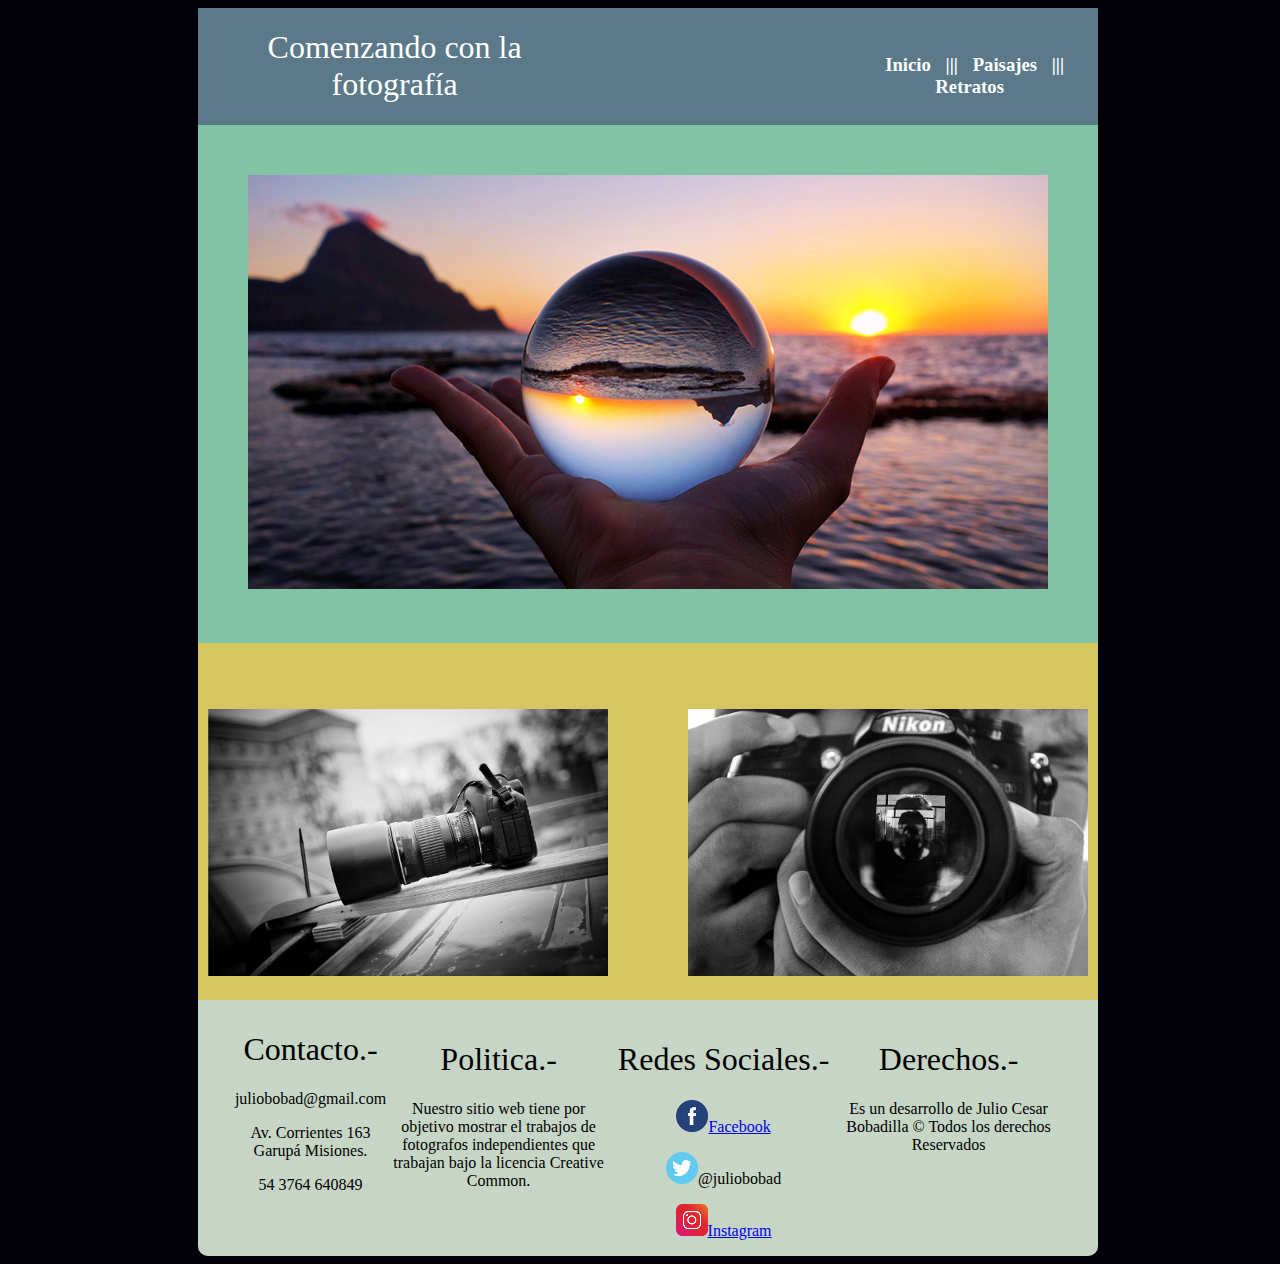
<file: Css_Disenio_Web_Responsive_julio_bobadilla/index.html>
<!DOCTYPE html>
<html>
   <head>
    <meta charset="utf-8">
    <meta name="viewport" content="width=device-width,user-scalable=yes">
    <title>Css y Disenio Web Responsive - Julio Bobadilla</title>
    <link rel="stylesheet" href="css/estilos.css">
    <link rel="stylesheet" media="screen" href="https://fontlibrary.org/face/dancing" type="text/css"/>
   </head>
   <body>

      <div id="contenido">
        <div id="cabecera">
            <div class="titulo"><h1>Comenzando con la fotografía</h1></div><div class="menu"><nav><h3><a href="index.html"> Inicio</a> ||| <a href="paisajes.html"> Paisajes</a> ||| <a href="retratos.html"> Retratos</a></h3></nav></div>
        </div>
        <div class="contenedorp">
  				<div class="bloque1"><img src="images/imagen_central.jpg" ></div>
        </div>
        <div class="contenedors">
     	    <div class="left">
     		     <figure id="imagen1">
     			       <a href="paisajes.html"><img src="images/imagen_sec1.jpg"></a>
     		     </figure>
     	     </div>
     	     <div class="right">
     		      <figure id="imagen2">
     		         <a href="retratos.html"><img src="images/imagen_sec2.jpg"></a>
     		      </figure>
     	     </div>
        </div>
        <div class="pie">
                <div class="contacto">
                        <h1>Contacto.-</h1>
                        <p><strong></strong> juliobobad@gmail.com</p>
                        <p><strong></strong> Av. Corrientes 163<br> Garup&aacute; Misiones.</p>
                        <p><strong></strong> 54 3764 640849</p>
      		      </div>
            		<div class="politica">
                        <h1>Politica.-</h1>
                      	<p>Nuestro sitio web tiene por objetivo mostrar el trabajos de fotografos independientes que trabajan bajo la licencia Creative Common.</p>
      		      </div>
                <div class="sociales">
                        <h1>Redes Sociales.-</h1>
                        <p><img src="images/facebook.png" alt="Logo de facebook" height="32px" width="32px" /><a href="https://www.facebook.com/julio.bobadilla.14">Facebook</a></p>
                       	<p><img src="images/twitter.png" alt="Logo de Twitter" height="32px" width="32px" />@juliobobad</p>
                        <p><img src="images/instagram.png" alt="Logo de Instagram" height="32px" width="32px" /><a href="https://instagram.com/juliobobad?utm_source=ig_profile_share&igshid=ywk07c9h0tmx">Instagram</a></p>
      		      </div>
                <div class="derechos">
                        <h1>Derechos.-</h1>
                        <p>Es un desarrollo de Julio Cesar Bobadilla © Todos los derechos Reservados </p>
                </div>
        </div>
      </div>
    </body>
</html>
</file>
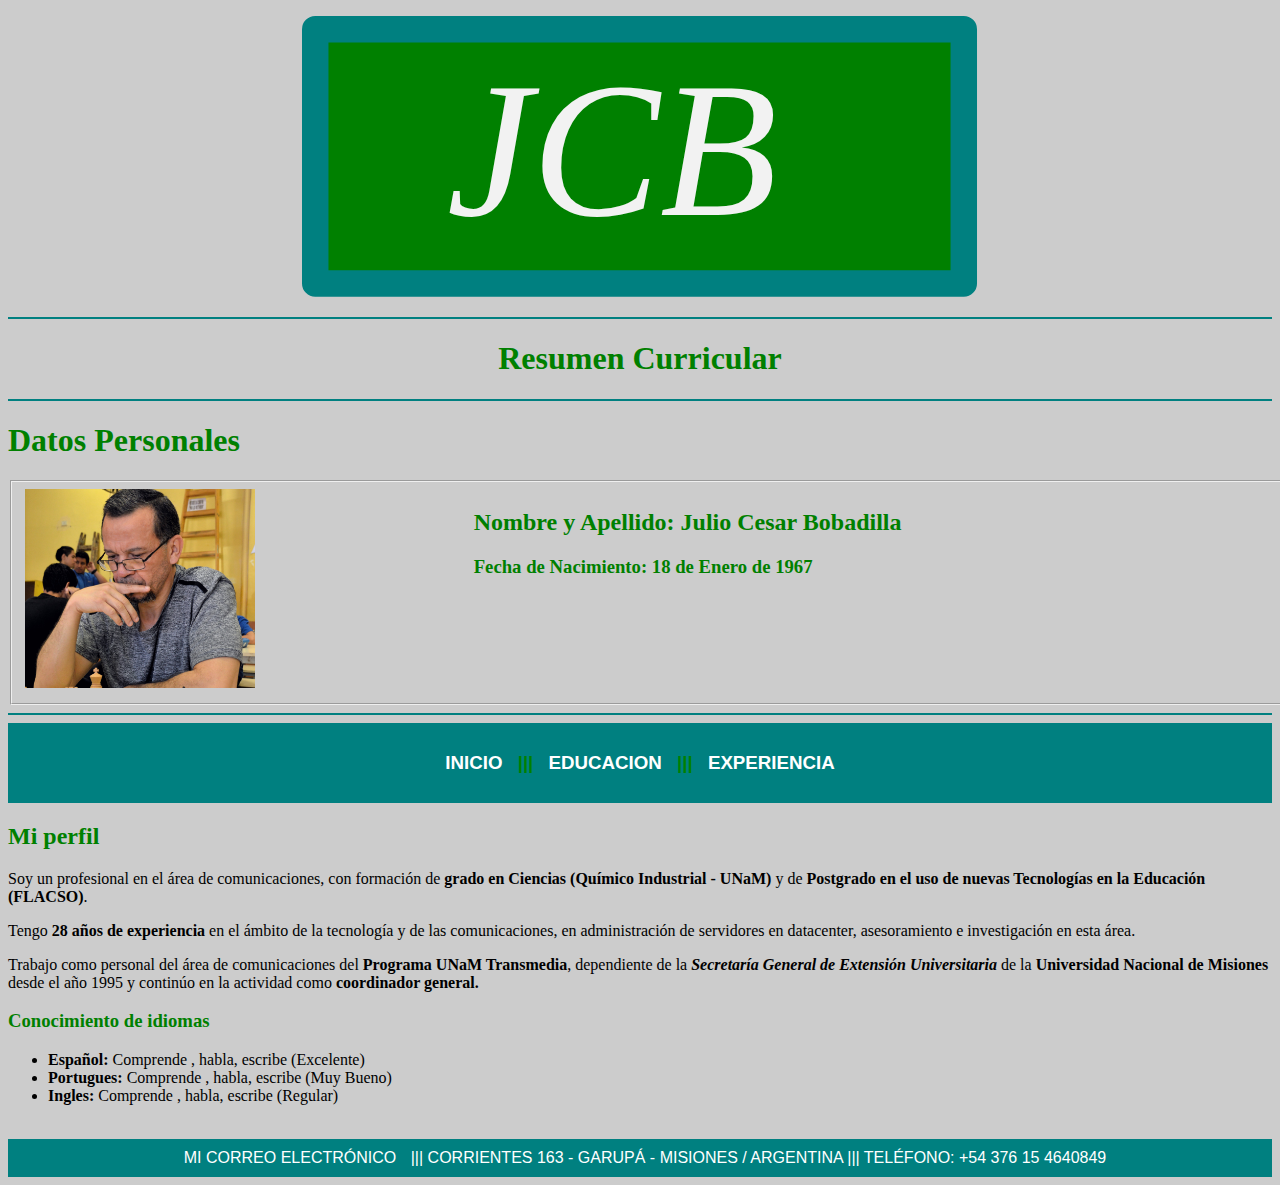
<file: FundamentosDeHtml_Julio_Bobadilla/index.html>
<!DOCTYPE HTML>
<html>
<head>
	<title>Trabajo Final - Julio Cesar Bobadilla - Hoja de Vida</title>
  <link rel="stylesheet" href="css/style.css" media="all" />
</head>
<body>
<p>
<header>
<center>
	<svg
	   xmlns:dc="http://purl.org/dc/elements/1.1/"
	   xmlns:cc="http://creativecommons.org/ns#"
	   xmlns:rdf="http://www.w3.org/1999/02/22-rdf-syntax-ns#"
	   xmlns:svg="http://www.w3.org/2000/svg"
	   xmlns="http://www.w3.org/2000/svg"
	   xmlns:sodipodi="http://sodipodi.sourceforge.net/DTD/sodipodi-0.dtd"
	   xmlns:inkscape="http://www.inkscape.org/namespaces/inkscape"
	   width="178.60118mm"
	   height="74.279762mm"
	   viewBox="0 0 178.60118 74.279762"
	   version="1.1"
	   id="svg8"
	   inkscape:version="0.92.4 (33fec40, 2019-01-16)"
	   sodipodi:docname="logo_jcb.svg">
	  <defs
	     id="defs2" />
	  <sodipodi:namedview
	     id="base"
	     pagecolor="#ffffff"
	     bordercolor="#666666"
	     borderopacity="1.0"
	     inkscape:pageopacity="0.0"
	     inkscape:pageshadow="2"
	     inkscape:zoom="0.35"
	     inkscape:cx="-326.77165"
	     inkscape:cy="-172.48595"
	     inkscape:document-units="mm"
	     inkscape:current-layer="layer1"
	     showgrid="false"
	     inkscape:window-width="1853"
	     inkscape:window-height="1025"
	     inkscape:window-x="67"
	     inkscape:window-y="27"
	     inkscape:window-maximized="1" />
	  <metadata
	     id="metadata5">
	    <rdf:RDF>
	      <cc:Work
	         rdf:about="">
	        <dc:format>image/svg+xml</dc:format>
	        <dc:type
	           rdf:resource="http://purl.org/dc/dcmitype/StillImage" />
	        <dc:title></dc:title>
	      </cc:Work>
	    </rdf:RDF>
	  </metadata>
	  <g
	     inkscape:label="Capa 1"
	     inkscape:groupmode="layer"
	     id="layer1"
	     transform="translate(-16.154762,-28.916664)">
	    <g
	       id="g843">
	      <rect
	         y="32.416664"
	         x="19.654762"
	         height="67.279762"
	         width="171.60118"
	         id="rect815"
	         style="opacity:1;fill:#008000;fill-opacity:1;stroke:#008080;stroke-width:7;stroke-linejoin:round;stroke-miterlimit:4;stroke-dasharray:none;stroke-opacity:1" />
	      <text
	         id="text819"
	         y="81.553558"
	         x="54.428574"
	         style="font-style:normal;font-weight:normal;font-size:10.58333302px;line-height:1.25;font-family:sans-serif;letter-spacing:0px;word-spacing:0px;fill:#000000;fill-opacity:1;stroke:none;stroke-width:0.26458332"
	         xml:space="preserve"><tspan
	           style="font-style:italic;font-variant:normal;font-weight:500;font-stretch:normal;font-size:50.79999924px;font-family:Ubuntu;-inkscape-font-specification:'Ubuntu Medium Italic';fill:#f2f2f2;stroke-width:0.26458332"
	           y="81.553558"
	           x="54.428574"
	           id="tspan817"
	           sodipodi:role="line">JCB</tspan></text>
	    </g>
	  </g>
	</svg>
</center>
</p>
<hr color="#008080">
	<h1><center>Resumen Curricular</center></h1>
<hr color="#008080">
</header>
<section>
		<h1>Datos Personales</h1>
		<fieldset>
		<table><tr>
			<td valign="top"><img src="images/perfil.png" width="230px"></td><td valign="top"><h2>Nombre y Apellido: Julio Cesar Bobadilla</h2>
						<h3>Fecha de Nacimiento: 18 de Enero de 1967 </h3></td>
					</tr>
		</table>
		</fieldset>
</section><hr color="#008080">
<nav><h3><a href="index.html"> Inicio</a> ||| <a href="educacion.html"> Educacion</a> ||| <a href="experiencia.html"> Experiencia</a></h3></nav>
<article>
<h2>Mi perfil</h2>
<p>Soy un profesional en el &aacute;rea de comunicaciones, con formaci&oacute;n de <strong>grado en Ciencias (Qu&iacute;mico Industrial - UNaM)</strong> y de <strong>Postgrado en el uso de nuevas Tecnolog&iacute;as en la Educaci&oacute;n (FLACSO)</strong>.</p>
<p>Tengo <strong>28 a&ntilde;os de experiencia</strong> en el &aacute;mbito de la tecnolog&iacute;a y de las comunicaciones, en administraci&oacuten de servidores en datacenter, asesoramiento e investigaci&oacute;n en esta &aacute;rea.</p>
<p>Trabajo como personal del &aacute;rea de comunicaciones del <strong>Programa UNaM Transmedia</strong>, dependiente de la <strong><em>Secretar&iacute;a General de Extensi&oacute;n Universitaria</em></strong> de la <strong>Universidad Nacional de Misiones</strong> desde el a&ntilde;o 1995 y contin&uacute;o en la actividad como <strong>coordinador general.</strong></p>
</article>
<section>
<h3>Conocimiento de idiomas</h3>
<ul>
	<li><strong>Espa&ntilde;ol:</strong> Comprende , habla, escribe (Excelente)</li>
	<li><strong>Portugues:</strong> Comprende , habla, escribe (Muy Bueno)</li>
	<li><strong>Ingles:</strong> Comprende , habla, escribe (Regular)</li>
</ul>
</section><br>
<footer>
<center>
<nav><a href="mailto:juliobobad@gmail.com"> Mi correo electr&oacute;nico</a> ||| Corrientes 163 - Garup&aacute; - Misiones / Argentina ||| Tel&eacute;fono: +54 376 15 4640849 </nav>
</center>
</footer>
</body>
</html>
</file>
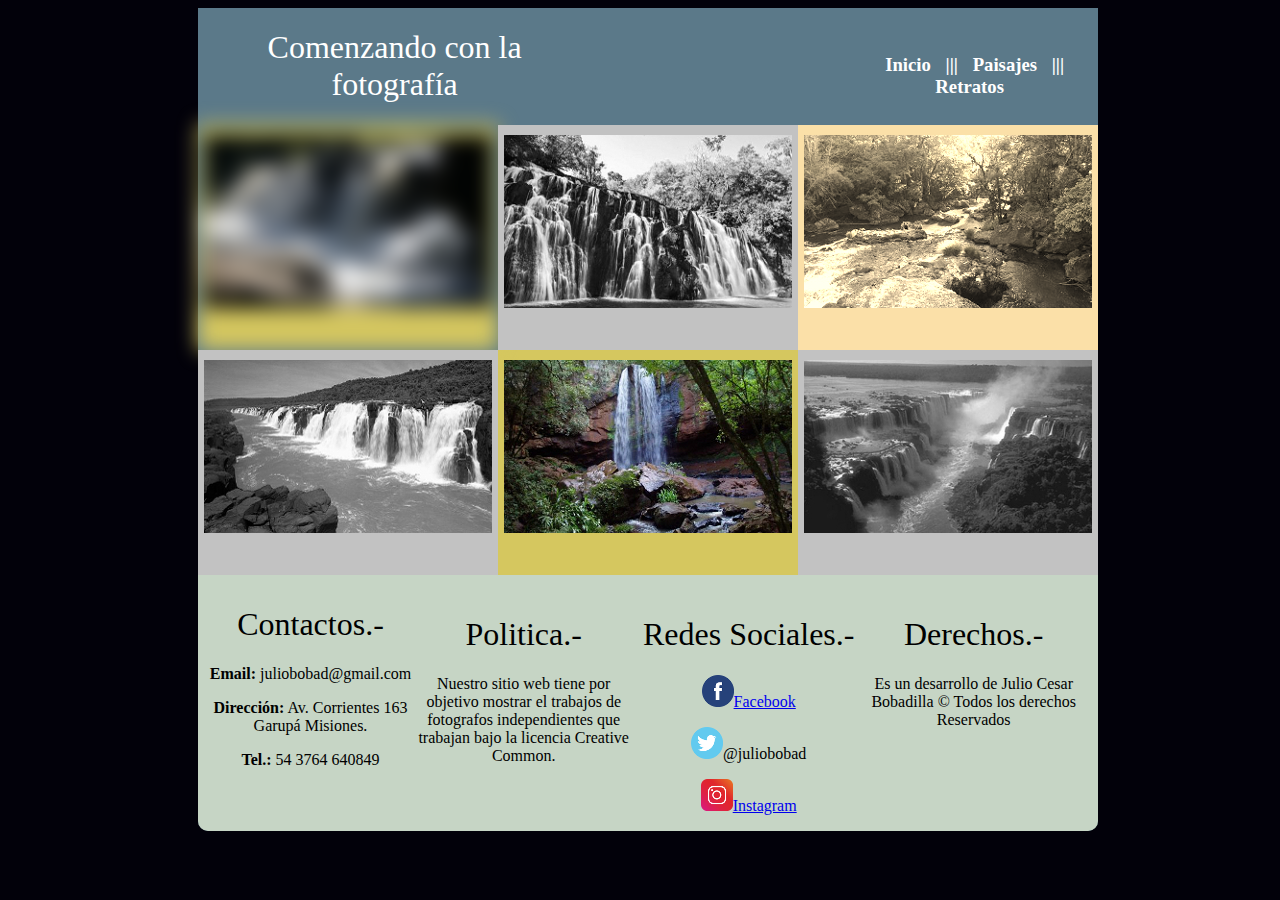
<file: Css_Disenio_Web_Responsive_julio_bobadilla/paisajes.html>
<!DOCTYPE html>
<html>
   <head>
    <meta charset="utf-8">
    <meta name="viewport" content="width=device-width, initial-scale=1.0">
    <title>Comenzando con la fotografia - Paisajes</title>
    <link rel="stylesheet" href="css/estilos.css">
    <link rel="stylesheet" media="screen" href="https://fontlibrary.org/face/dancing" type="text/css"/>
   </head>
   <body>
      <div id="contenido">
          <div id="cabecera">
            <div class="titulo"><h1>Comenzando con la fotografía</h1></div><div class="menu"><nav><h3><a href="index.html"> Inicio</a> ||| <a href="paisajes.html"> Paisajes</a> ||| <a href="retratos.html"> Retratos</a></h3></nav></div>
          </div>
          <div class="paisaje1">
            <div class="pai1"><img src="images/paisajes_01.jpg"></div>
            <div class="pai2"><img src="images/paisajes_02.jpg"></div>
            <div class="pai3"><img src="images/paisajes_03.jpg"></div>
          </div>
          <div class="paisaje2">
            <div class="pai4"><img src="images/paisajes_04.jpg"></div>
            <div class="pai5"><img src="images/paisajes_05.jpg"></div>
            <div class="pai6"><img src="images/paisajes_06.jpg"></div>
          </div>

          <div class="pie">
                  <div class="contacto">
                          <h1>Contactos.-</h1>
                          <p><strong>Email:</strong> juliobobad@gmail.com</p>
                          <p><strong>Direcci&oacute;n:</strong> Av. Corrientes 163<br> Garup&aacute; Misiones.</p>
                          <p><strong>Tel.:</strong> 54 3764 640849</p>
        		      </div>
              		<div class="politica">
                          <h1>Politica.-</h1>
                        	<p>Nuestro sitio web tiene por objetivo mostrar el trabajos de fotografos independientes que trabajan bajo la licencia Creative Common.</p>
        		      </div>
                  <div class="sociales">
        			            <h1>Redes Sociales.-</h1>
                          <p><img src="images/facebook.png" alt="Logo de facebook" height="32px" width="32px" /><a href="https://www.facebook.com/julio.bobadilla.14">Facebook</a></p>
                         	<p><img src="images/twitter.png" alt="Logo de Twitter" height="32px" width="32px" />@juliobobad</p>
                          <p><img src="images/instagram.png" alt="Logo de Instagram" height="32px" width="32px" /><a href="https://instagram.com/juliobobad?utm_source=ig_profile_share&igshid=ywk07c9h0tmx">Instagram</a></p>
        		      </div>
                  <div class="derechos">
                          <h1>Derechos.-</h1>
                          <p>Es un desarrollo de Julio Cesar Bobadilla © Todos los derechos Reservados </p>
                  </div>
          </div>
      </div>
    </body>
</html>
</file>
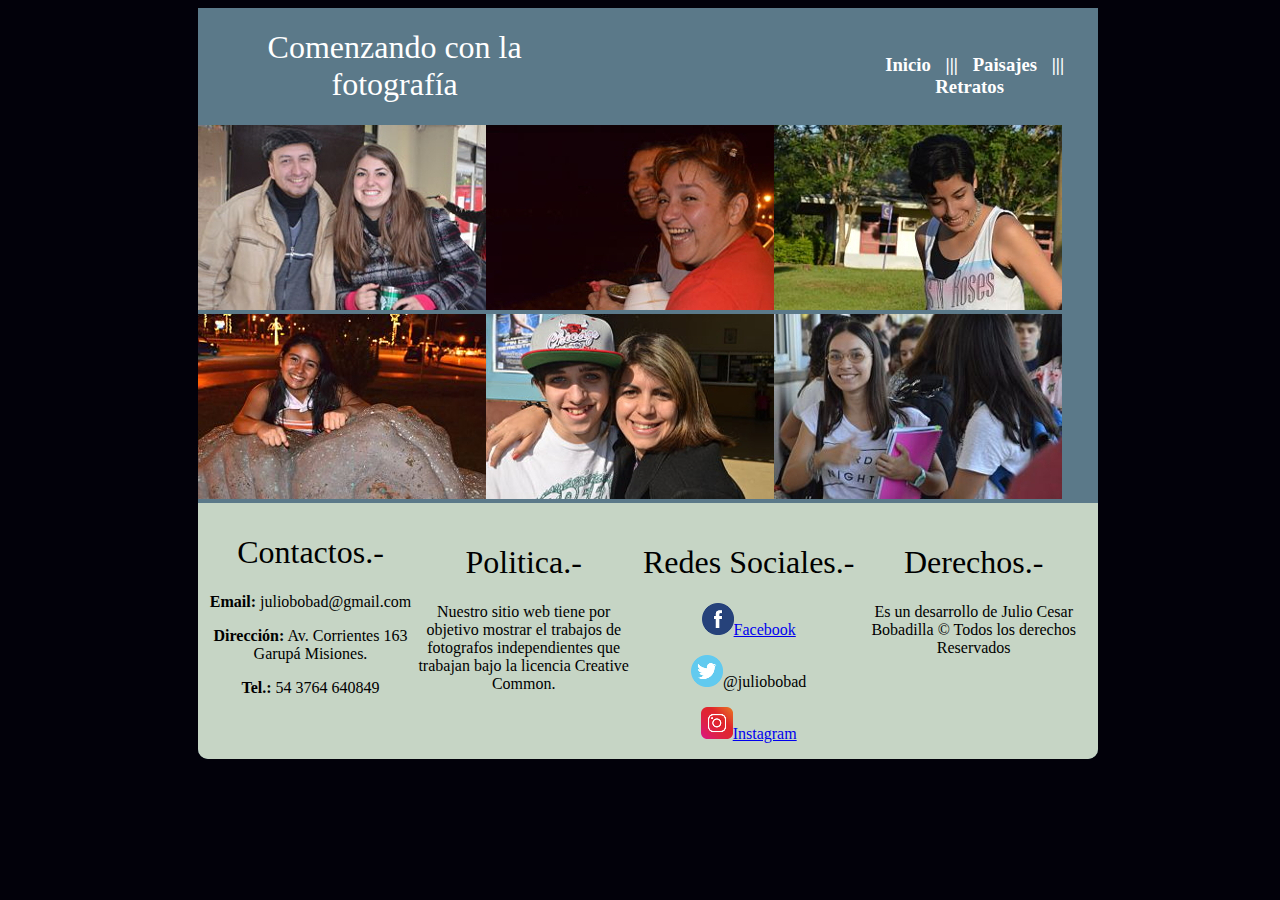
<file: Css_Disenio_Web_Responsive_julio_bobadilla/retratos.html>
<!DOCTYPE html>
<html>
   <head>
    <meta charset="utf-8">
    <title></title>
    <meta name="viewport" content="width=device-width, initial-scale=1.0">
    <link rel="stylesheet" href="css/estilos.css">
    <link rel="stylesheet" media="screen" href="https://fontlibrary.org/face/dancing" type="text/css"/>
   </head>
   <body>
      <div id="contenido">
        <div id="cabecera">
            <div class="titulo"><h1>Comenzando con la fotografía</h1></div><div class="menu"><nav><h3><a href="index.html"> Inicio</a> ||| <a href="paisajes.html"> Paisajes</a> ||| <a href="retratos.html"> Retratos</a></h3></nav></div>
        </div>
        <div class="retrato1">
          <div class="ret1"><img src="images/retrato_01.jpg"></div>
          <div class="ret2"><img src="images/retrato_02.jpg"></div>
          <div class="ret3"><img src="images/retrato_03.jpg"></div>
        </div>
        <div class="retrato2">
          <div class="ret4"><img src="images/retrato_04.jpg"></div>
          <div class="ret5"><img src="images/retrato_05.jpg"></div>
          <div class="ret6"><img src="images/retrato_06.jpg"></div>
        </div>
        <div class="pie">
                <div class="contacto">
                        <h1>Contactos.-</h1>
                        <p><strong>Email:</strong> juliobobad@gmail.com</p>
                        <p><strong>Direcci&oacute;n:</strong> Av. Corrientes 163<br> Garup&aacute; Misiones.</p>
                        <p><strong>Tel.:</strong> 54 3764 640849</p>
      		      </div>
            		<div class="politica">
                        <h1>Politica.-</h1>
                      	<p>Nuestro sitio web tiene por objetivo mostrar el trabajos de fotografos independientes que trabajan bajo la licencia Creative Common.</p>
      		      </div>
            		<div class="sociales">
      			            <h1>Redes Sociales.-</h1>
                        <p><img src="images/facebook.png" alt="Logo de facebook" height="32px" width="32px" /><a href="https://www.facebook.com/julio.bobadilla.14">Facebook</a></p>
                       	<p><img src="images/twitter.png" alt="Logo de Twitter" height="32px" width="32px" />@juliobobad</p>
                        <p><img src="images/instagram.png" alt="Logo de Instagram" height="32px" width="32px" /><a href="https://instagram.com/juliobobad?utm_source=ig_profile_share&igshid=ywk07c9h0tmx">Instagram</a></p>
      		      </div>
                <div class="derechos">
                        <h1>Derechos.-</h1>
                        <p>Es un desarrollo de Julio Cesar Bobadilla © Todos los derechos Reservados </p>
                </div>
        </div>
      </div>
    </body>
</html>
</file>
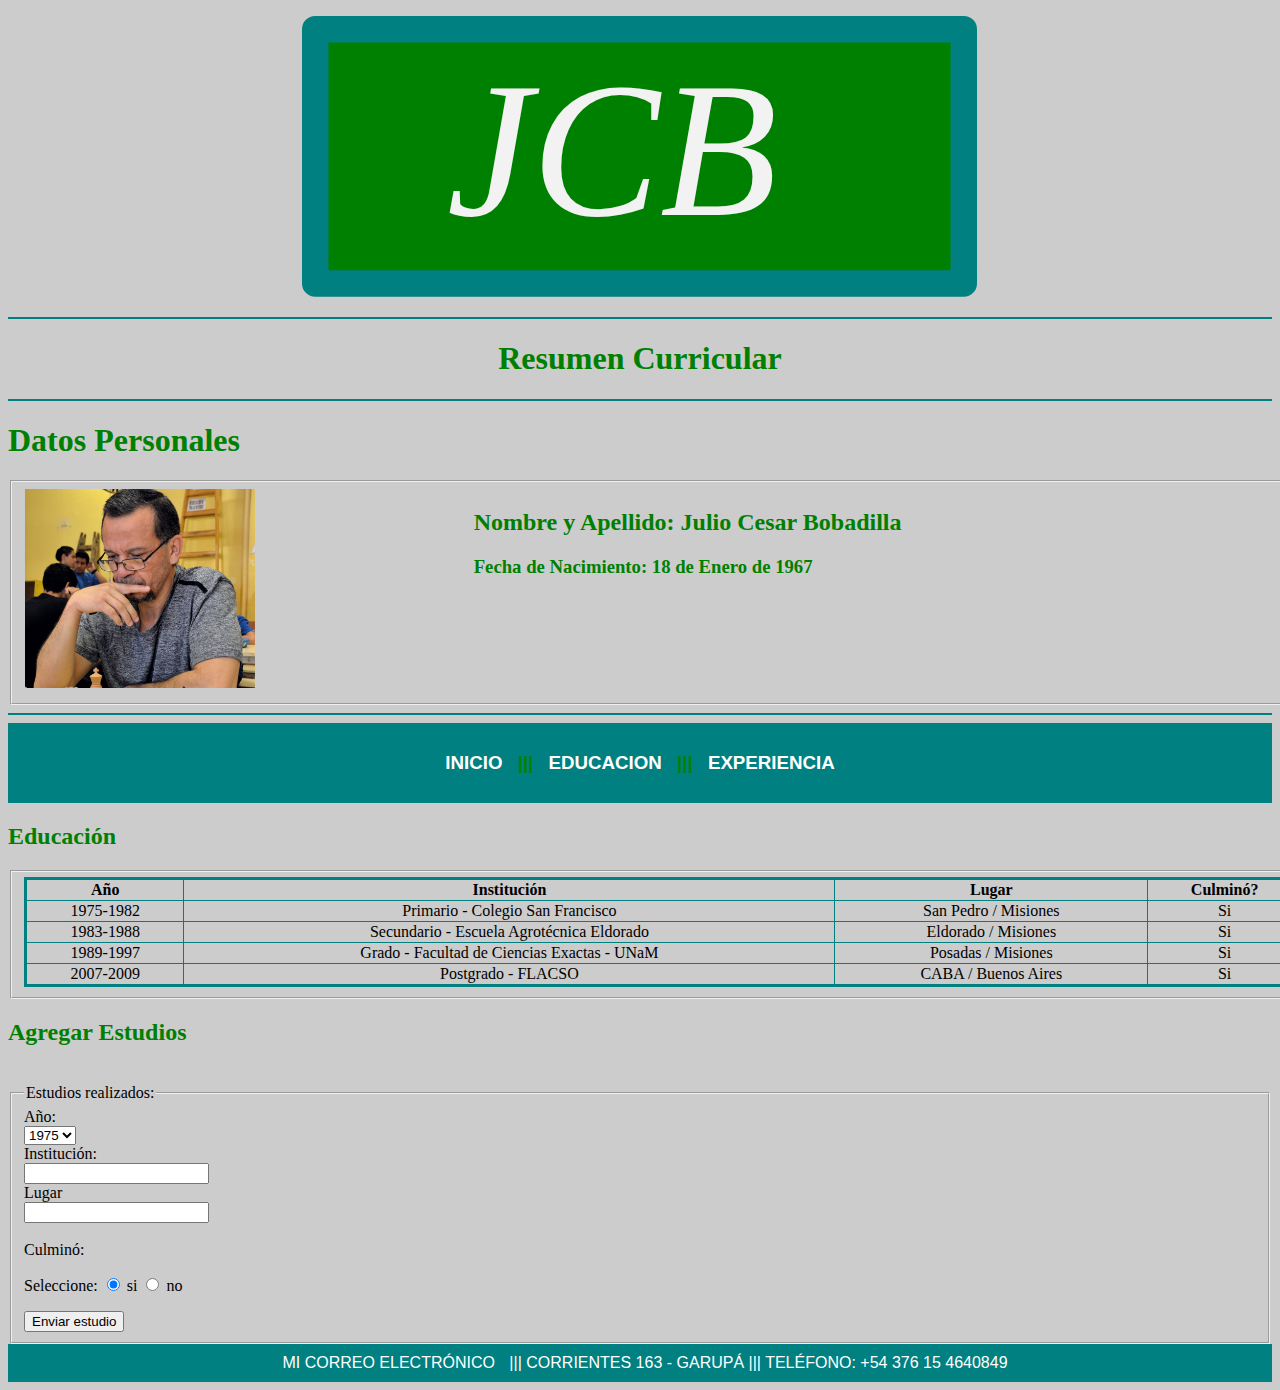
<file: FundamentosDeHtml_Julio_Bobadilla/educacion.html>
<!DOCTYPE HTML>
<html>
<head>
	<title>Trabajo Final - Julio Cesar Bobadilla - Hoja de Vida - Educaci&oacute;n</title>
  <link rel="stylesheet" href="css/style.css" media="all" />
</head>
<body>
  <p>
  <center>
    <svg
       xmlns:dc="http://purl.org/dc/elements/1.1/"
       xmlns:cc="http://creativecommons.org/ns#"
       xmlns:rdf="http://www.w3.org/1999/02/22-rdf-syntax-ns#"
       xmlns:svg="http://www.w3.org/2000/svg"
       xmlns="http://www.w3.org/2000/svg"
       xmlns:sodipodi="http://sodipodi.sourceforge.net/DTD/sodipodi-0.dtd"
       xmlns:inkscape="http://www.inkscape.org/namespaces/inkscape"
       width="178.60118mm"
       height="74.279762mm"
       viewBox="0 0 178.60118 74.279762"
       version="1.1"
       id="svg8"
       inkscape:version="0.92.4 (33fec40, 2019-01-16)"
       sodipodi:docname="logo_jcb.svg">
      <defs
         id="defs2" />
      <sodipodi:namedview
         id="base"
         pagecolor="#ffffff"
         bordercolor="#666666"
         borderopacity="1.0"
         inkscape:pageopacity="0.0"
         inkscape:pageshadow="2"
         inkscape:zoom="0.35"
         inkscape:cx="-326.77165"
         inkscape:cy="-172.48595"
         inkscape:document-units="mm"
         inkscape:current-layer="layer1"
         showgrid="false"
         inkscape:window-width="1853"
         inkscape:window-height="1025"
         inkscape:window-x="67"
         inkscape:window-y="27"
         inkscape:window-maximized="1" />
      <metadata
         id="metadata5">
        <rdf:RDF>
          <cc:Work
             rdf:about="">
            <dc:format>image/svg+xml</dc:format>
            <dc:type
               rdf:resource="http://purl.org/dc/dcmitype/StillImage" />
            <dc:title></dc:title>
          </cc:Work>
        </rdf:RDF>
      </metadata>
      <g
         inkscape:label="Capa 1"
         inkscape:groupmode="layer"
         id="layer1"
         transform="translate(-16.154762,-28.916664)">
        <g
           id="g843">
          <rect
             y="32.416664"
             x="19.654762"
             height="67.279762"
             width="171.60118"
             id="rect815"
             style="opacity:1;fill:#008000;fill-opacity:1;stroke:#008080;stroke-width:7;stroke-linejoin:round;stroke-miterlimit:4;stroke-dasharray:none;stroke-opacity:1" />
          <text
             id="text819"
             y="81.553558"
             x="54.428574"
             style="font-style:normal;font-weight:normal;font-size:10.58333302px;line-height:1.25;font-family:sans-serif;letter-spacing:0px;word-spacing:0px;fill:#000000;fill-opacity:1;stroke:none;stroke-width:0.26458332"
             xml:space="preserve"><tspan
               style="font-style:italic;font-variant:normal;font-weight:500;font-stretch:normal;font-size:50.79999924px;font-family:Ubuntu;-inkscape-font-specification:'Ubuntu Medium Italic';fill:#f2f2f2;stroke-width:0.26458332"
               y="81.553558"
               x="54.428574"
               id="tspan817"
               sodipodi:role="line">JCB</tspan></text>
        </g>
      </g>
    </svg>
  </center>
  </p>
  <hr color="#008080">
  <header>
  	<h1><center>Resumen Curricular</center></h1>
	<hr color="#008080">
    <section>
    		<h1>Datos Personales</h1>
		 <fieldset>
	  		<table><tr>
	  			<td valign="top"><img src="images/perfil.png" width="230px"></td><td valign="top"><h2>Nombre y Apellido: Julio Cesar Bobadilla</h2>
	  						<h3>Fecha de Nacimiento: 18 de Enero de 1967 </h3></td>
	  					</tr>
	  	  </table>
			</fieldset>
    </section>
   </header><hr color="#008080">
  <nav><h3><a href="index.html"> Inicio</a> ||| <a href="educacion.html"> Educacion</a> ||| <a href="experiencia.html"> Experiencia</a></h3></nav>
  <h2>Educaci&oacute;n</h2>
  <p>
	<fieldset>
<table border="3" bordercolor="#008080" align="center">
  <tr align="center">
    <td><strong>A&ntilde;o</strong></td><td><strong>Instituci&oacute;n</strong></td><td><strong>Lugar</strong></td><td><strong>Culmin&oacute;?</strong></td>
  <tr align="center">
    <td>1975-1982</td><td>Primario - Colegio San Francisco</td><td>San Pedro / Misiones</td><td>Si</td>
  </tr>
  <tr align="center">
    <td>1983-1988</td><td>Secundario - Escuela Agrot&eacute;cnica Eldorado</td><td>Eldorado / Misiones</td><td>Si</td>
  </tr>
  <tr align="center">
    <td>1989-1997</td><td>Grado - Facultad de Ciencias Exactas - UNaM</td><td>Posadas / Misiones</td><td>Si</td>
  </tr>
  <tr align="center">
    <td>2007-2009</td><td>Postgrado - FLACSO</td><td>CABA / Buenos Aires</td><td>Si</td>
  </tr>
</table>
</fieldset>
  </p>
  <p></p>
  <h2>Agregar Estudios</h2><br />
  <form action="/existe.html">
   <fieldset>
     <legend>Estudios realizados:</legend>
     A&ntilde;o:<br>
     <select name="cars">
       <option value="1975">1975</option>
       <option value="1980">1980</option>
       <option value="1990">1990</option>
       <option value="2000">2000</option>
     </select> <br>
     Instituci&oacute;n:<br>
     <input type="text" name="institucion" required><br>
     Lugar<br>
     <input type="text" name="Lugar" value=""><br><br>
     Culmin&oacute;:<br>
       <p>
          <label>Seleccione: </label>
          <input type = "radio"
                 name = "radSize"
                 id = "sizeSmall"
                 value = "small"
                 checked = "checked" />
          <label for = "sizeSmall">si</label>
          <input type = "radio"
                 name = "radSize"
                 id = "sizeMed"
                 value = "medium" />
          <label for = "sizeMed">no</label>
        </p>
     <input type="submit" value="Enviar estudio">
   </fieldset>
 </form>
  <footer>
<nav><a href="mailto:juliobobad@gmail.com"> Mi correo electr&oacute;nico</a> ||| Corrientes 163 - Garup&aacute; ||| Tel&eacute;fono: +54 376 15 4640849 </nav>
  </footer>
</body>
</html>
</file>
<file: Css_Disenio_Web_Responsive_julio_bobadilla/css/estilos.css>
/*Estilos proyecto final css y disenio web responsive*/
/*fuentes locales*/

body{
  text-decoration: none;
  background-color: #02010a;
  width: 100%;
  text-align: center;
}

p {
   font-family: 'DancingScriptRegular';
   font-weight: normal;
   font-style: normal;
}

h1 {
   font-family: 'DancingScriptRegular';
   font-weight: normal;
   font-style: normal;
}

#contenido {
  width: 900px;
  background-color: #5b7989;
  border-radius: 10px;
  margin: 0 auto;
  height: auto;
  position: relative;
  -webkit-animation: mymove 5s; /* Safari 4.0 - 8.0 */
  animation: mymove 5s;
}

/* Safari 4.0 - 8.0 */
@-webkit-keyframes mymove {
  0%   {margin-top: 150%;}
  60%  {margin-top: -5%;}
  100% {margin-top: 0%;}
}

/* Standard syntax */
@keyframes mymove {
  0%   {margin-top: 150%;}
  60%  {margin-top: -5%;}
  100% {margin-top: 0px;}
}

/* Estilos para la Cabecera Titulo+Menu*/

#cabecera {
  display: flex;
  background-color: #5b7989;
}

.titulo {
	color: white;
  padding-left: 20px;
}
.menu {
  color: white;
  margin-top: 3%;
  margin-left: 30%;
}

/* Fin de los estilos para la Cabecera*/

/*estilos para el menu principal*/

nav{
  font-family: 'DancingScriptRegular';
  font-size: 16px;
  text-decoration: none;
}

nav a {
  background-color: none;
  margin-top: -2;
  padding-bottom: 12px;
  text-decoration: none;
  padding: 10px;
  color: #ffffff;
}

nav a:hover {
  background-color: none;
  margin-top: -2;
  padding-bottom: 12px;
  text-decoration: none;
  padding: 10px;
  color: #cccccc;
}

/*Fin de estilos para el Menu Principal

  /*Estilos par los bloques de fotos*/

#img{
  shadow: 2px 2px 2px #02010a;
  transform: rotate(10deg);
}
.contenedorp{
  padding: 0;
  list-style: none;
  width: 100%;
  display: flex;
  flex-flow: row wrap;
  display: -webkit-flex;
  -ms-box-orient: horizontal;
  display: -webkit-box;
  display: -moz-box;
  display: -ms-flexbox;
  display: -moz-flex;
}

.bloque1{
  color: #fff;
  background-color: #82c3a6;
  order: 1;
  flex-grow: 1;
  text-align: center;
  padding-top: 50px;
  padding-bottom: 50px;
  width: 100%;
  height: 100%;
}

.contenedors {
    display:flex;
    flex-wrap:wrap;
    flex-direction:row;
    justify-content:center;
    align-items:stretch;

    width: 900px;
    background-color: #d5c75f;
}

.left {order:1; flex-basis:100%; height:307px;padding-top: 50px;}
.right {order:2; flex-basis:100%; height:307px;padding-top: 50px;}

@media screen and (min-width:480px) {
   .contenedors {
       flex-wrap:nowrap;
   }

    .left {
        flex-basis:400px;
        order:1;
        justify-content: center;
    }
    .right {
        flex-basis:400px;
        order:2;
        justify-content: center;
    }

  /*Estilos par los bloques del Pie*/

  .pie {
      display:flex;
      flex-wrap:wrap;
      flex-flow: row wrap;
      flex-direction:row;
      justify-content:center;
      align-items:flex-start;

      width: 900px;
      background-color: #C6d5c5;
      font-family: 'DancingScriptRegular';
      margin: auto;
      padding-top: 10px;
      margin-top: 0;
      border-radius: 0 0 10px 10px;
    }

.contactos{
  padding-top: 10px;
  color: #000000;
  flex-basis: auto;
  order:1;
  width: 25%;
}
.politica{
  padding-top: 10px;
  color: #000000;
  flex-basis: auto;
  order:2;
  width: 25%;
}
.sociales{
  padding-top: 10px;
  color: #000000;
  flex-basis: auto;
  order:3;
  width: 25%;
}
.derechos{
  padding-top: 10px;
  color: #000000;
  flex-basis: auto;
  order:4;
  width: 25%;
}
}

@media screen and (max-width:900px) {
   .pie {
     display: flex;
     flex-direction: column;
     width: 100%;
     width: 900px;
     background-color: #C6d5c5;
     font-family: 'DancingScriptRegular';
     margin: auto;
     padding-top: 10px;
     margin-top: 0;
     border-radius: 0 0 10px 10px;
   }

   .contactos{
     padding-top: 10px;
     color: #000000;
     flex-basis: auto;
     order:1;
   }
   .politica{
     padding-top: 10px;
     color: #000000;
     flex-basis: auto;
     order:2;
   }
   .sociales{
     padding-top: 10px;
     color: #000000;
     flex-basis: auto;
     order:3;
   }
   .derechos{
     padding-top: 10px;
     color: #000000;
     flex-basis: auto;
     order:4;
   }
/*Fin de estilos del Pie*/
/*Estilos de las imagenes secundarias de la Homepage*/

figure {
	text-align: center;
	margin: 0;
}

figure img {
	width: 400px;
}

#imagen1 img{
	transition-property: border;
	transition-duration: 0.5s;
}

#imagen1 img:hover{
	transform: rotate(10deg);
  transition: border(2px 0.5s);
}

#imagen2 img{
  transition-property: border;
	transition: opacity 0,5s;
}

#imagen2 img:hover{
  transition-property: border;
  transform: translate(20px, -5px);
}


/*Estilos para los retratos*/
.retrato1, .retrato2 {
    color: #fff;
    font: 100 24px/100px sans-serif;
    text-align: center;
		}

		.retrato1 div,
		.retrato2 div {
		    height: 100%;
		    width: 100%;
		}
		.ret1 {
		    background: #d5c75f;
        padding-top: 10px;
        -webkit-filter: blur(10px); /* Safari 6.0 - 9.0 */
        filter: blur(10px);
		}
		.ret2 {
		    background: #d5c75f;
        padding-top: 10px;
        -webkit-filter: grayscale(100%); /* Safari 6.0 - 9.0 */
        filter: grayscale(100%);
		}
		.ret3 {
		    background: #d5c75f;
        padding-top: 10px;
        -webkit-filter: sepia(90%); /* Safari 6.0 - 9.0 */
        filter: sepia(90%);
		}

    .ret4 {
		    background: #d5c75f;
        padding-top: 10px;
        -webkit-filter: grayscale(100%); /* Safari 6.0 - 9.0 */
        filter: grayscale(100%);
		}
		.ret5 {
		    background: #d5c75f;
        padding-top: 10px;

		}
		.ret6 {
		    background: #d5c75f;
        padding-top: 10px;
        -webkit-filter: grayscale(100%); /* Safari 6.0 - 9.0 */
        filter: grayscale(100%);
		}
}
/* Estilo Flexbox para retratos */

		.retrato1 {
		    display: flex;
		    flex-wrap: nowrap;
		}
		.retrato2 {
		    display: flex;
		    flex-wrap: nowrap;
		}

@media (max-width: 900px){

  .retrato1{
    display: flex;
    flex-direction: column;
    width: 100%;
    }
  .retrato2{
    display: flex;
    flex-direction: column;
    width: 100%;
    }
    .ret1 {
		    background: #d5c75f;
        padding-top: 10px;
        -webkit-filter: blur(10px); /* Safari 6.0 - 9.0 */
        filter: blur(10px);
		}
		.ret2 {
		    background: #d5c75f;
        padding-top: 10px;
        -webkit-filter: grayscale(100%); /* Safari 6.0 - 9.0 */
        filter: grayscale(100%);
		}
		.ret3 {
		    background: #d5c75f;
        padding-top: 10px;
        -webkit-filter: sepia(90%); /* Safari 6.0 - 9.0 */
        filter: sepia(90%);
		}

    .ret4 {
		    background: #d5c75f;
        padding-top: 10px;
        -webkit-filter: grayscale(100%); /* Safari 6.0 - 9.0 */
        filter: grayscale(100%);
		}
		.ret5 {
		    background: #d5c75f;
        padding-top: 10px;

		}
		.ret6 {
		    background: #d5c75f;
        padding-top: 10px;
        -webkit-filter: grayscale(100%); /* Safari 6.0 - 9.0 */
        filter: grayscale(100%);

		}
}
/*Fin de estilos para retratos*/

/*estilos para los paisajes*/
        .paisaje1, .paisaje2 {
        color: #fff;
        font: 100 24px/100px sans-serif;
        text-align: center;
    		}

    		.paisaje1 div,
    		.paisaje2 div {
    		    height: 100%;
    		    width: 100%;
    		}
    		.pai1 {
    		    background: #d5c75f;
            padding-top: 10px;
            -webkit-filter: blur(10px); /* Safari 6.0 - 9.0 */
            filter: blur(10px);
    		}
    		.pai2 {
    		    background: #d5c75f;
            padding-top: 10px;
            -webkit-filter: grayscale(100%); /* Safari 6.0 - 9.0 */
            filter: grayscale(100%);
    		}
    		.pai3 {
    		    background: #d5c75f;
            padding-top: 10px;
            -webkit-filter: sepia(90%); /* Safari 6.0 - 9.0 */
            filter: sepia(90%);
    		}

        .pai4 {
    		    background: #d5c75f;
            padding-top: 10px;
            -webkit-filter: grayscale(100%); /* Safari 6.0 - 9.0 */
            filter: grayscale(100%);
    		}
    		.pai5 {
    		    background: #d5c75f;
            padding-top: 10px;
    		}
    		.pai6 {
    		    background: #d5c75f;
            padding-top: 10px;
            -webkit-filter: grayscale(100%); /* Safari 6.0 - 9.0 */
            filter: grayscale(100%);
    		}
    		.paisaje1 {
    		    display: flex;
    		    flex-wrap: nowrap;
    		}
    		.paisaje2 {
    		    display: flex;
    		    flex-wrap: nowrap;
    		}

@media (max-width: 900px){

.paisaje1{
  display: flex;
  flex-direction: column;
  width: 100%;
  background-color: #d5c75f;
  }
.paisaje2{
  display: flex;
  flex-direction: column;
  width: 100%;
  background-color: #d5c75f;
  }
  .pai1 {
      background: #d5c75f;
      padding-top: 10px;
      -webkit-filter: blur(10px); /* Safari 6.0 - 9.0 */
      filter: blur(10px);
  }
  .pai2 {
      background: #d5c75f;
      padding-top: 10px;
      -webkit-filter: grayscale(100%); /* Safari 6.0 - 9.0 */
      filter: grayscale(100%);
  }
  .pai3 {
      background: #d5c75f;
      padding-top: 10px;
      -webkit-filter: sepia(90%); /* Safari 6.0 - 9.0 */
      filter: sepia(90%);
  }

  .pai4 {
      background: #d5c75f;
      padding-top: 10px;
      -webkit-filter: grayscale(100%); /* Safari 6.0 - 9.0 */
      filter: grayscale(100%);
  }
  .pai5 {
      background: #d5c75f;
      padding-top: 10px;
  }
  .pai6 {
      background: #d5c75f;
      padding-top: 10px;
      -webkit-filter: grayscale(100%); /* Safari 6.0 - 9.0 */
      filter: grayscale(100%);
  }
}

/*fin de galeria de Paisajes */
/*Para celular*/
</file>
<file: FundamentosDeHtml_Julio_Bobadilla/css/style.css>
/*

style.css

---------

Por Julio Cesar Bobadilla

*/

body { color: verde }
body { background-color: #cccccc}

p {
    color: black;
    font-family: Verdana;
}
h1,h2,h3 {

color: green;

}

nav {
 font-family: Arial;
 font-size: 16px;
 text-decoration: none;
 text-transform: uppercase;
 float: none;
 padding: 10px;
 background-color: #008080;
 color: #fff;
 text-align: center;
 }

 nav a {
    background-color: none;
    margin-top: -2;
    padding-bottom: 12px;
    text-decoration: none;
    text-transform: uppercase;
    padding: 10px;
    color: #ffffff;
    }

nav a:hover {
  background-color: #ffffff;
  margin-top: -2;
  padding-bottom: 12px;
  text-decoration: none;
  text-transform: uppercase;
  padding: 10px;
  color: #000000;
  }


tr .toptable {
    color: white;
    font-family: Verdana;
    background-color: #cccccc;
}

/*Seccion tablas*/

table {
  border-collapse: collapse;
  width: 1280px;
}
</file>
